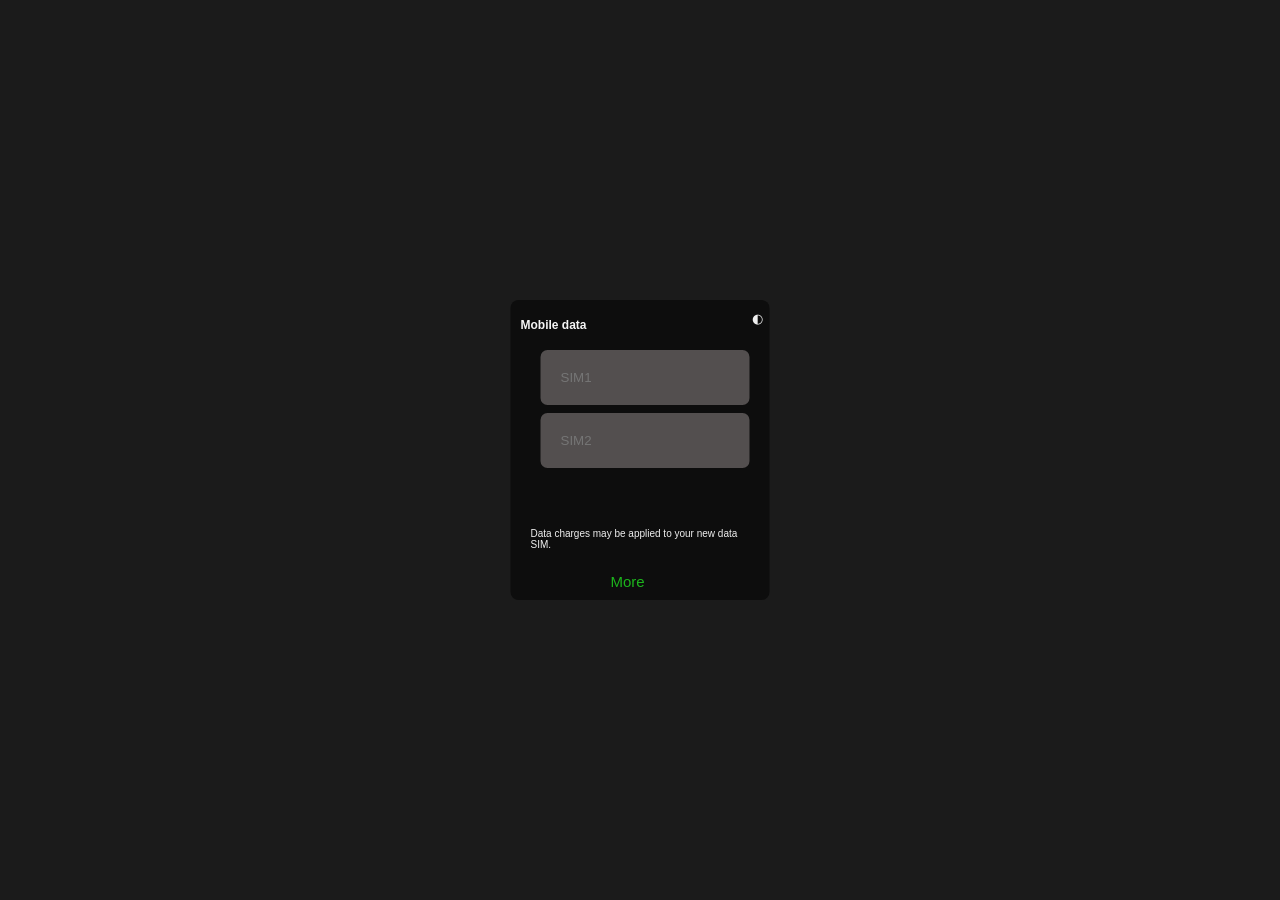
<file: index.html>
<!DOCTYPE html>
<html lang="en">
<head>
    <meta charset="UTF-8">
    <meta name="viewport" content="width=device-width, initial-scale=1.0">
    <title>SIM</title>
</head>
<link rel="stylesheet" href="/style.css">
<body>
    <div class="container">
       <div class="header"> 
        <h1>Mobile data</h1>
        <button id="themeToggle" class="icon-btn" aria-label="Toggle dark mode">◐</button>
    </div>
   <div class="btn-1">
    <input type="none" class="sim1" placeholder="SIM1" ></input>
</div>
<div class="btn-2">
    <input type="none" class="sim2" placeholder="SIM2"></input>
</div>

<p>Data charges may be applied to your new data <br>SIM.</p>
<p class="m">More</p>
</div>
</div>
</body>
</html>
</file>
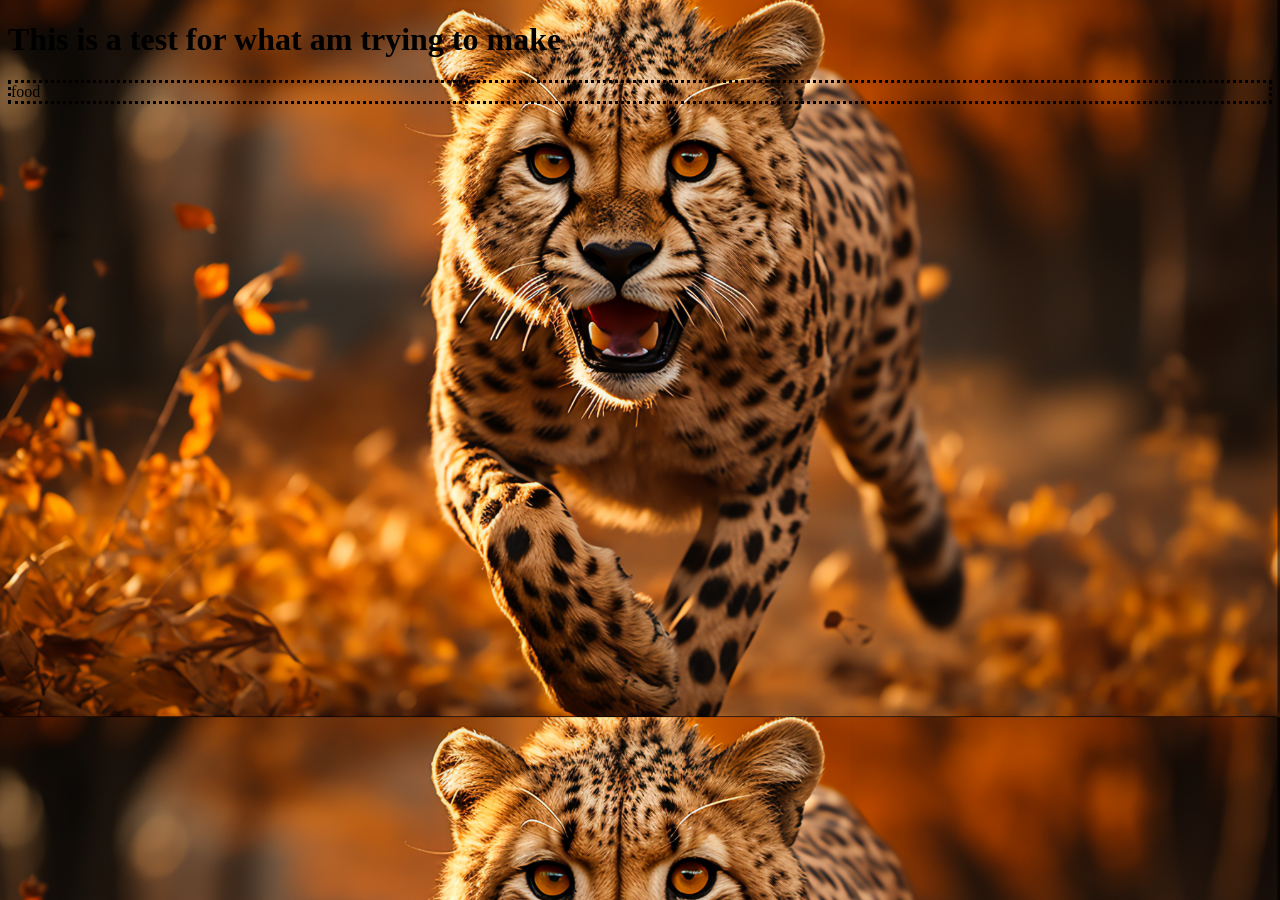
<file: marvelous assingment/index.html>
<!DOCTYPE html>
<html lang="en">
<head>
    <meta charset="UTF-8">
    <meta name="viewport" content="width=device-width, initial-scale=1.0">
    <title>Document</title>
</head>
<style>
    body {
        background-image: url(cheetah.jpg); 
        background-size: cover;
    }
p.dotted {border-style: dotted;}
</style>
<h1>This is a test for what am trying to make</h1>
<P class="dotted">food</P>
<body>
    
</body>
</html>
</file>
<file: style.css>
body {
    background-color: #efefef;
    font-family: "Roboto", sans-serif;
    background-color: rgba(0, 0, 0, 0.895);
}

.container {
    position: absolute;
    top: 50%;
    left: 50%;
    transform: translate(-50%, -50%);
    background-color: #0D0D0D;
    border-radius: 8px;
}

.header {
    color: #F5F5F5;
    padding: 10px 30px 0px 10px;
    font-size: 6px;
    font-weight: lighter;

}


.icon-btn {
    position: absolute;
    top: 10px;
    right: 1px;
    background: transparent;
    color: #efefef;
    border: none;
}


.btn-1 {
    padding: 10px 20px 0px 30px;

}

.btn-2 {
    padding: 8px 20px 0px 30px;

}

.sim1 {
    padding: 20px 20px;
    border-radius: 7px;
    border: none;
    background-color: #534f4f;

}

.sim2 {
    padding: 20px 20px;
    border-radius: 7px;
    border: none;
    background-color: #534f4f;
}

p {
    color: #efefef;
    font-size: 10px;
    padding: 60px 20px 13px;
    margin: 0;
}

.m {
    color: rgba(29, 188, 29, 0.961);
    padding: 10px 100px 10px ;
    font-size: 15px;
    margin: none; 
}
</file>
